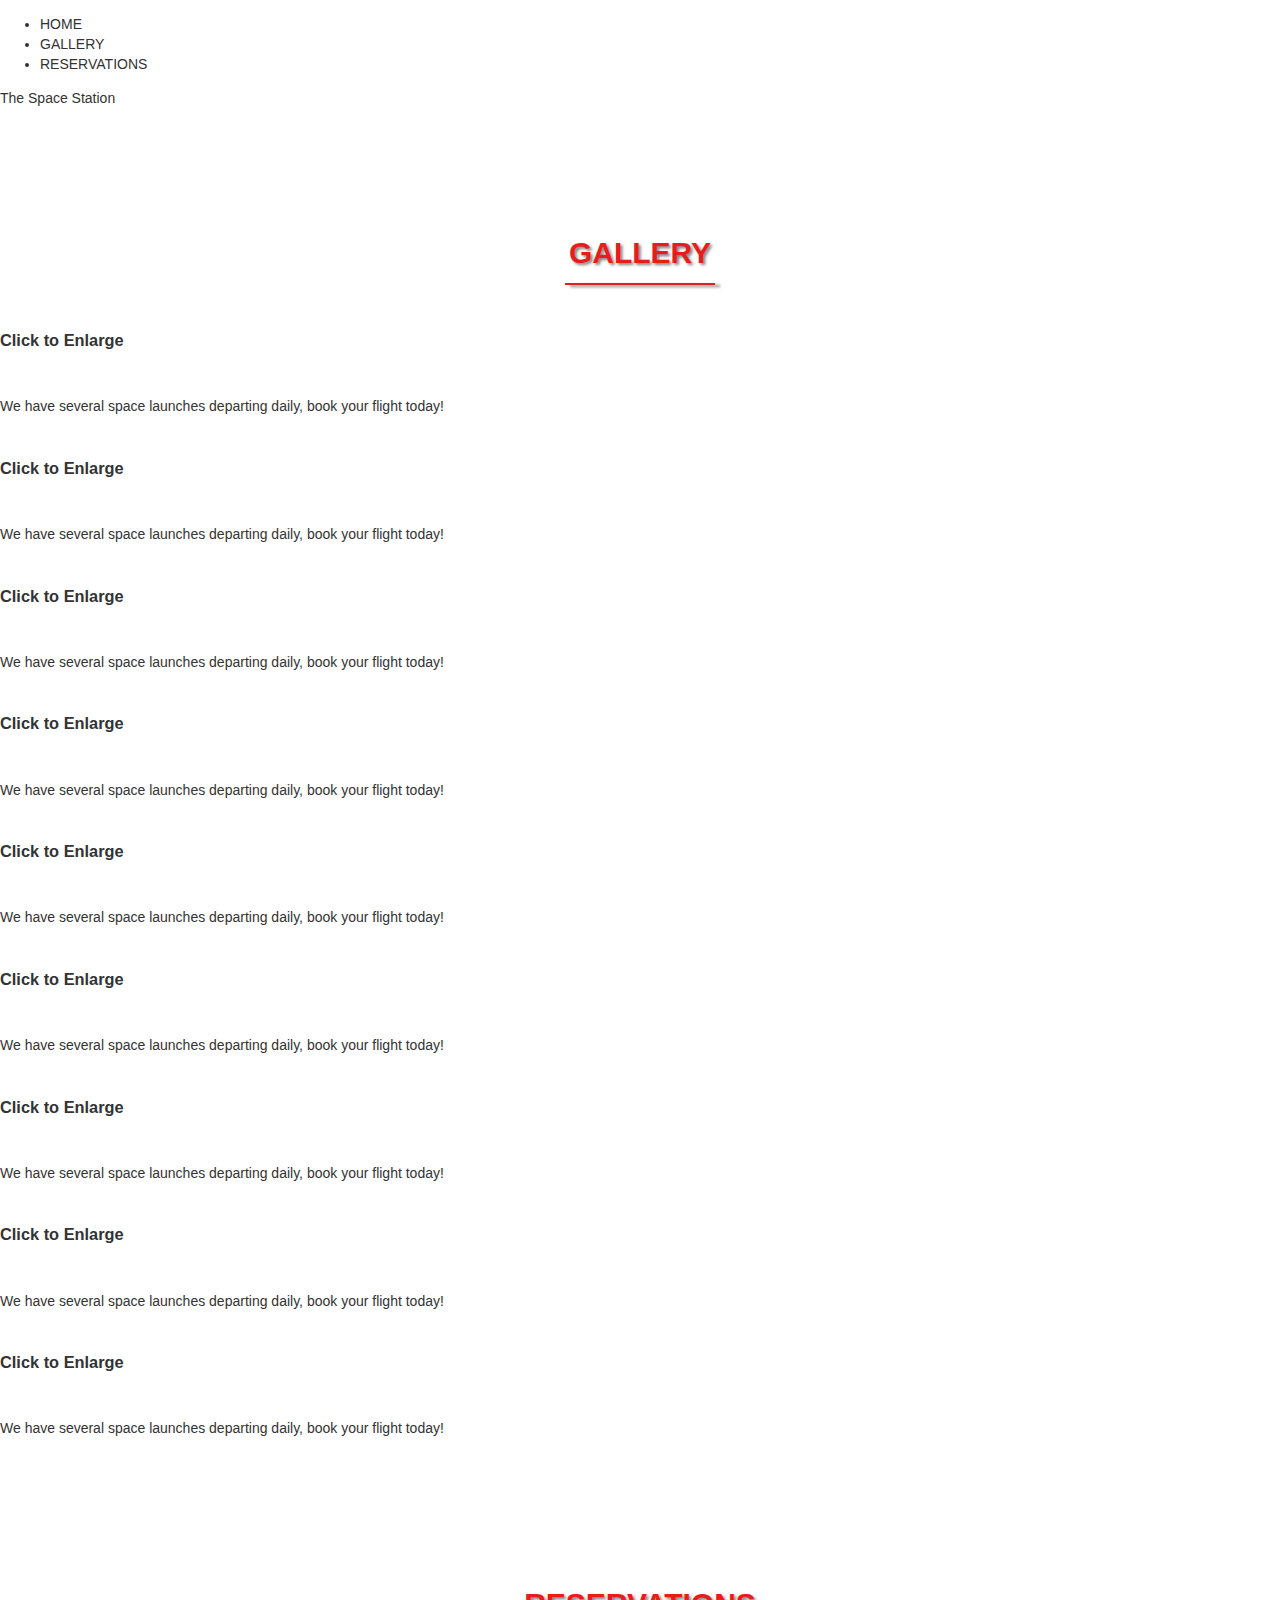
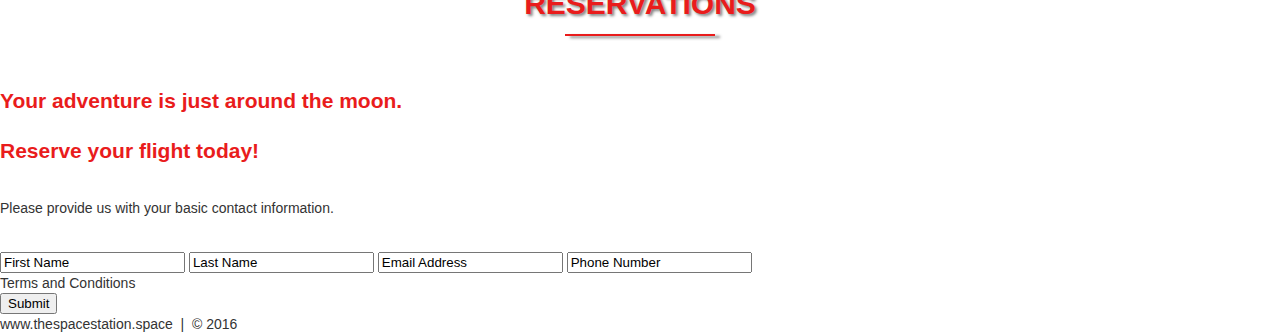
<file: index.html>
<!DOCTYPE html>
<html lang="en">
	<head>
		<meta charset="utf-8">
		<title>The Space Station | Resort</title>
		<link rel="stylesheet" href="./css/shared.css">
		<link rel="stylesheet" href="./css/animations.css">
	</head>
	<body>

		<!-- NAV -->
		<div>
			<div>
				<ul>
					<li>HOME</li></a>
					<li>GALLERY</li></a>
					<li>RESERVATIONS</li></a>
				</ul>
			</div>
		</div>
		<!--END NAV -->
		
		<!--HOME -->
		<div>
			<div>
				<div>
					<span>The Space Station</span>
				</div>
			</div>
		</div>
		<!--END HOME -->
		
		<!-- GALLERY -->
	   <section>
		   <div>
				<h1>Gallery</h1>
				<div>
				
					<!-- PHOTO-CONTAINER 1 -->
					<div>
						<div>
							<div>
								<h3>Click to Enlarge</h3>
								<p>We have several space launches departing daily, book your flight today!</p>
							</div>
						</div>
					</div>
					<!-- END PHOTO-CONTAINER 1 -->
					
					<!-- PHOTO-CONTAINER 2 -->
					<div>
						<div>
							<div>
								<h3>Click to Enlarge</h3>
								<p>We have several space launches departing daily, book your flight today!</p>
							</div>
						</div>
					</div>
					<!-- END PHOTO-CONTAINER 2 -->
					
					<!-- PHOTO-CONTAINER 3 -->
					<div>
						<div>
							<div>
								<h3>Click to Enlarge</h3>
								<p>We have several space launches departing daily, book your flight today!</p>
							</div>
						</div>
					</div>
					<!-- END PHOTO-CONTAINER 3 -->
					
					<!-- PHOTO-CONTAINER 4 -->
					<div>
						<div>
							<div>
								<h3>Click to Enlarge</h3>
								<p>We have several space launches departing daily, book your flight today!</p>
							</div>
						</div>
					</div>
					<!-- END PHOTO-CONTAINER 4 -->
					
					<!-- PHOTO-CONTAINER 5 -->
					<div>
						<div>
							<div>
								<h3>Click to Enlarge</h3>
								<p>We have several space launches departing daily, book your flight today!</p>
							</div>
						</div>
					</div>
					<!-- END PHOTO-CONTAINER 5 -->
					
					<!-- PHOTO-CONTAINER 6 -->
					<div>
						<div>
							<div>
								<h3>Click to Enlarge</h3>
								<p>We have several space launches departing daily, book your flight today!</p>
							</div>
						</div>
					</div>
					<!-- END PHOTO-CONTAINER 6 -->
					
					<!-- PHOTO-CONTAINER 7 -->
					<div>
						<div>
							<div>
								<h3>Click to Enlarge</h3>
								<p>We have several space launches departing daily, book your flight today!</p>
							</div>
						</div>
					</div>
					<!-- END PHOTO-CONTAINER 7 -->
					
					<!-- PHOTO-CONTAINER 8 -->
					<div>
						<div>
							<div>
								<h3>Click to Enlarge</h3>
								<p>We have several space launches departing daily, book your flight today!</p>
							</div>
						</div>
					</div>
					<!-- END PHOTO-CONTAINER 8 -->
					
					<!-- PHOTO-CONTAINER 9 -->
					<div>
						<div>
							<div>
								<h3>Click to Enlarge</h3>
								<p>We have several space launches departing daily, book your flight today!</p>
							</div>
						</div>
					</div>
					<!-- END PHOTO-CONTAINER 9 -->
					
				</div>
		   </div>
	   </section>
		<!-- END GALLERY -->
					
		<!-- RSVP -->
		<section>
			<div>
				<div>
					<h1>Reservations</h1>
					<div>
						<h2><span>Your adventure is just around the moon.</span>
							<br />Reserve your flight today!
						</h2>
						<p>
							Please provide us with your basic contact information.              
						</p>
						<div>
							<form action="" method="post">
								<input type="text" value="First Name">
								<input type="text" value="Last Name">
								<input type="text" value="Email Address">
								<input type="text" value="Phone Number">
								<div>
									<label>Terms and Conditions</label>
								</div>
								<div>
									<input type="submit" value="Submit">
								</div>
							</form>
						</div>
					</div>
				</div>
			</div>
		</section>
		<!--END RSVP -->

		<!-- FOOTER -->
		<div>
			www.thespacestation.space &nbsp;|&nbsp; &copy; 2016
		</div>
		<!-- END FOOTER -->
		
	</body>
</html>
</file>
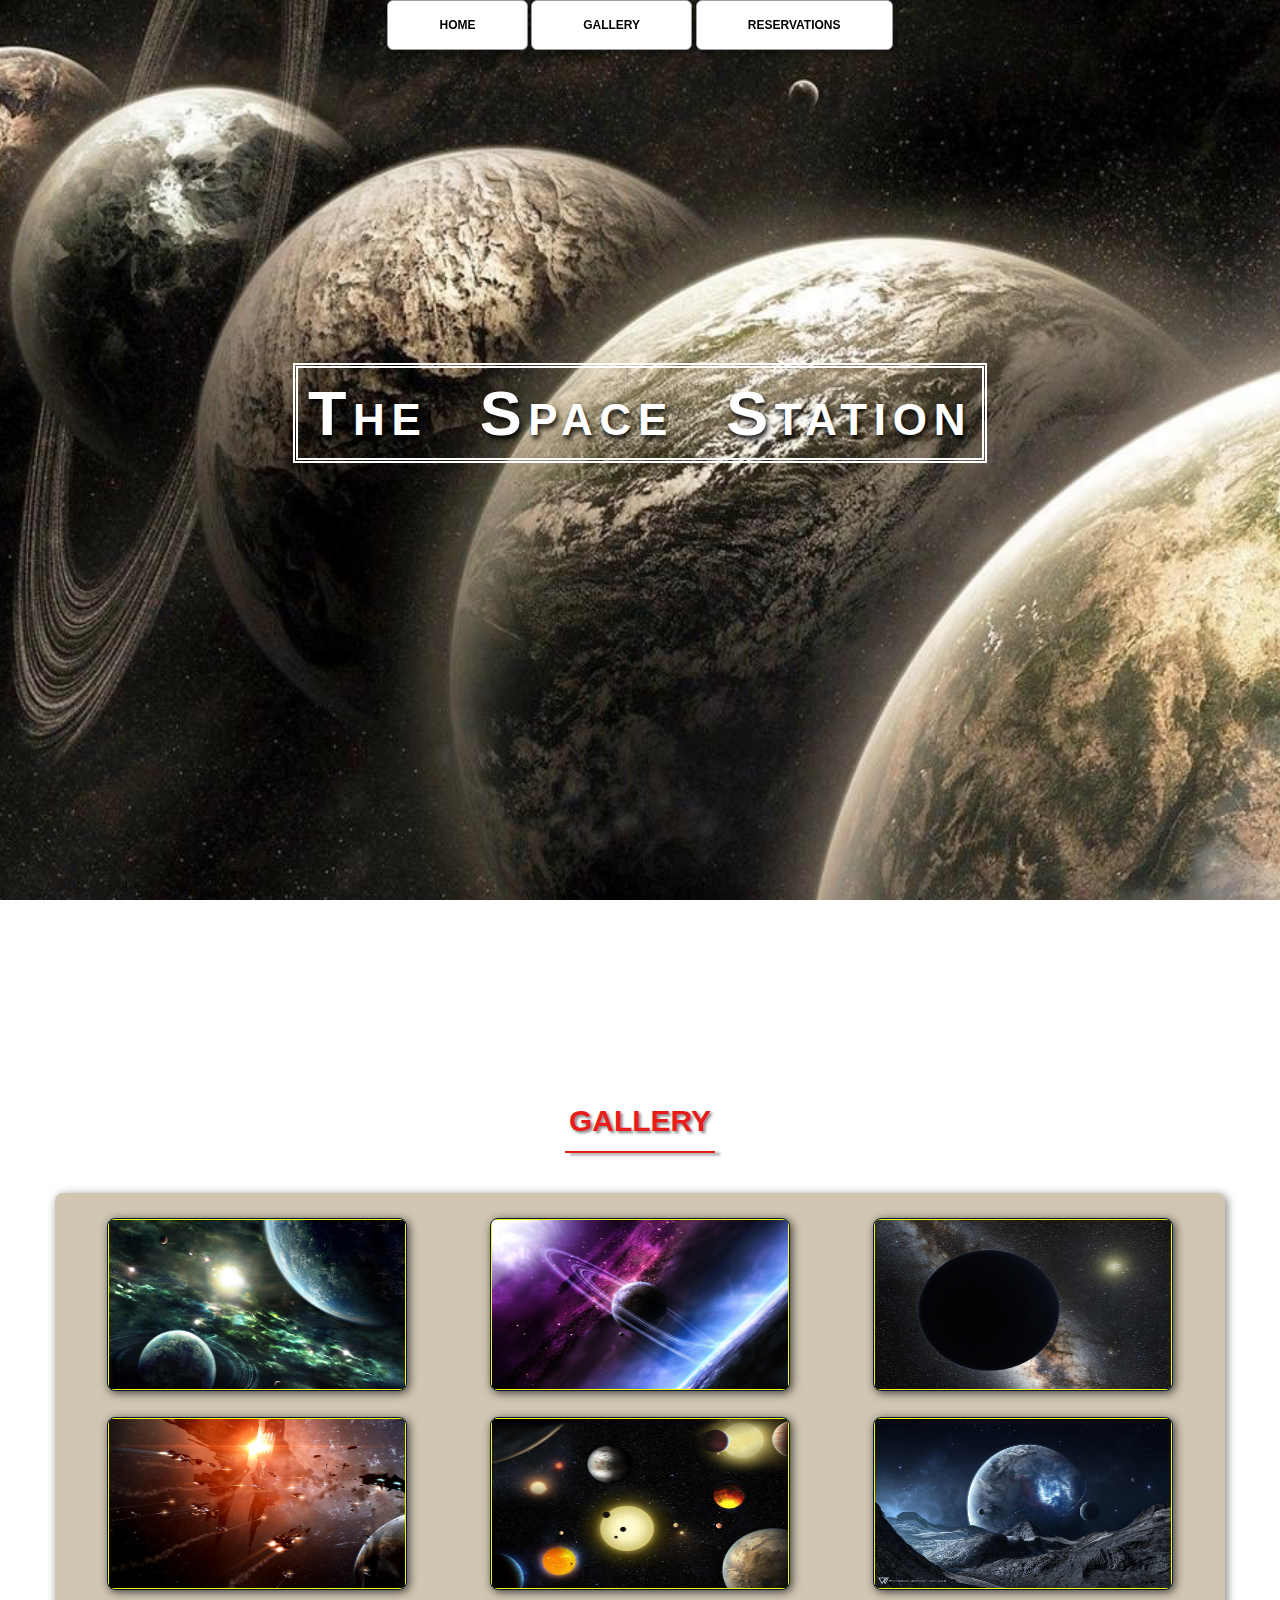
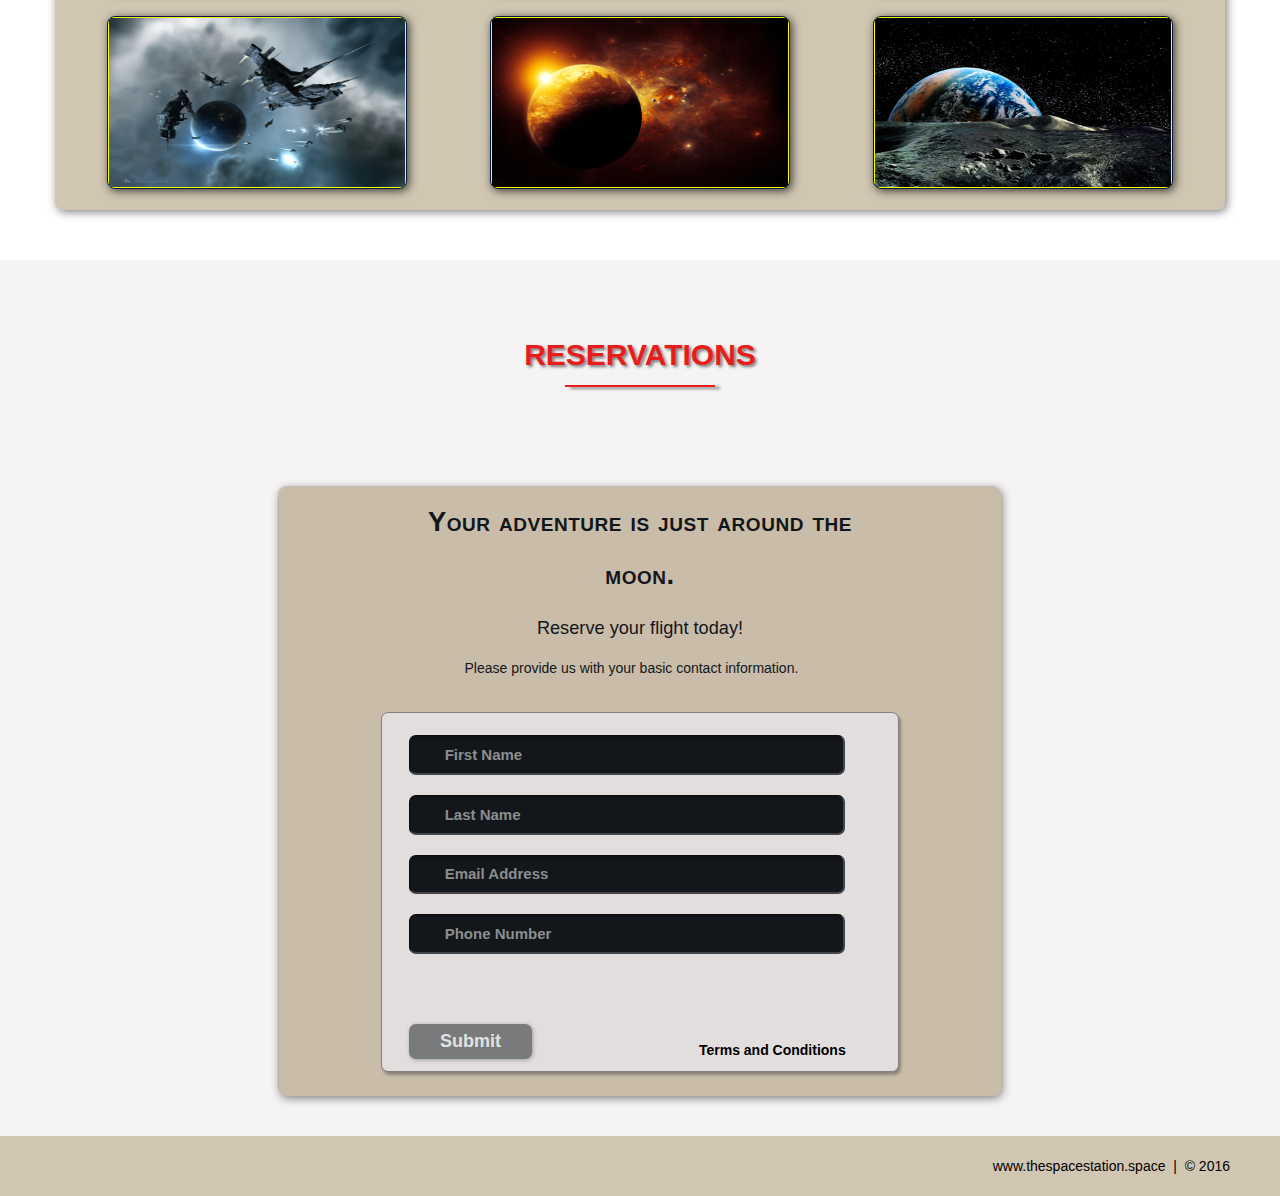
<file: Finished Tutorial Files/index.html>
<!DOCTYPE html>
<html lang="en">
	<head>
		<meta charset="utf-8">
		<title>The Space Station | Resort</title>
		<link rel="stylesheet" href="./css/shared.css">
		<link rel="stylesheet" href="./css/animations.css">
	</head>
	<body>

		<!-- NAV -->
		<div class="wrap">
			<div class="menu-container">
				<ul class="menu">
					<a href="#home"><li>HOME</li></a>
					<a href="#gallery"><li>GALLERY</li></a>
					<a href="#contact"><li>RESERVATIONS</li></a>
				</ul>
			</div>
		</div>
		<!--END NAV -->
		
		<!--HOME -->
		<div id="home">
			<div class="container">
				<div class="text-center">
					<span class="head-main">The Space Station</span>
				</div>
			</div>
		</div>
		<!--END HOME -->
		
		<!-- GALLERY -->
	   <section id="gallery">
		   <div class="container">
				<h1>Gallery</h1>
				<div class="flex-container">
				
					<!-- PHOTO-CONTAINER 1 -->
					<div class="photo-container">
						<div class="photo">
							<img src="./images/thumb/thumbnail_1.png" alt="">
							<div class="photo-overlay">
								<h3 class="white-head">Click to Enlarge</h3>
								<p>We have several space launches departing daily, book your flight today!</p>
							</div>
						</div>
					</div>
					<!-- END PHOTO-CONTAINER 1 -->
					
					<!-- PHOTO-CONTAINER 2 -->
					<div class="photo-container">
						<div class="photo">
							<img src="./images/thumb/thumbnail_2.png" alt="">
							<div class="photo-overlay">
								<h3 class="white-head">Click to Enlarge</h3>
								<p>We have several space launches departing daily, book your flight today!</p>
							</div>
						</div>
					</div>
					<!-- END PHOTO-CONTAINER 2 -->
					
					<!-- PHOTO-CONTAINER 3 -->
					<div class="photo-container">
						<div class="photo">
							<img src="./images/thumb/thumbnail_3.png" alt="">
							<div class="photo-overlay">
								<h3 class="white-head">Click to Enlarge</h3>
								<p>We have several space launches departing daily, book your flight today!</p>
							</div>
						</div>
					</div>
					<!-- END PHOTO-CONTAINER 3 -->
					
					<!-- PHOTO-CONTAINER 4 -->
					<div class="photo-container">
						<div class="photo">
							<img src="./images/thumb/thumbnail_4.png" alt="">
							<div class="photo-overlay">
								<h3 class="white-head">Click to Enlarge</h3>
								<p>We have several space launches departing daily, book your flight today!</p>
							</div>
						</div>
					</div>
					<!-- END PHOTO-CONTAINER 4 -->
					
					<!-- PHOTO-CONTAINER 5 -->
					<div class="photo-container">
						<div class="photo">
							<img src="./images/thumb/thumbnail_5.png" alt="">
							<div class="photo-overlay">
								<h3 class="white-head">Click to Enlarge</h3>
								<p>We have several space launches departing daily, book your flight today!</p>
							</div>
						</div>
					</div>
					<!-- END PHOTO-CONTAINER 5 -->
					
					<!-- PHOTO-CONTAINER 6 -->
					<div class="photo-container">
						<div class="photo">
							<img src="./images/thumb/thumbnail_6.png" alt="">
							<div class="photo-overlay">
								<h3 class="white-head">Click to Enlarge</h3>
								<p>We have several space launches departing daily, book your flight today!</p>
							</div>
						</div>
					</div>
					<!-- END PHOTO-CONTAINER 6 -->
					
					<!-- PHOTO-CONTAINER 7 -->
					<div class="photo-container">
						<div class="photo">
							<img src="./images/thumb/thumbnail_7.png" alt="">
							<div class="photo-overlay">
								<h3 class="white-head">Click to Enlarge</h3>
								<p>We have several space launches departing daily, book your flight today!</p>
							</div>
						</div>
					</div>
					<!-- END PHOTO-CONTAINER 7 -->
					
					<!-- PHOTO-CONTAINER 8 -->
					<div class="photo-container">
						<div class="photo">
							<img src="./images/thumb/thumbnail_8.png" alt="">
							<div class="photo-overlay">
								<h3 class="white-head">Click to Enlarge</h3>
								<p>We have several space launches departing daily, book your flight today!</p>
							</div>
						</div>
					</div>
					<!-- END PHOTO-CONTAINER 8 -->
					
					<!-- PHOTO-CONTAINER 9 -->
					<div class="photo-container">
						<div class="photo">
							<img src="./images/thumb/thumbnail_9.png" alt="">
							<div class="photo-overlay">
								<h3 class="white-head">Click to Enlarge</h3>
								<p>We have several space launches departing daily, book your flight today!</p>
							</div>
						</div>
					</div>
					<!-- END PHOTO-CONTAINER 9 -->
					
				</div>
		   </div>
	   </section>
		<!-- END GALLERY -->
					
		<!-- RSVP -->
		<section id="contact">
			<div class="container">
				<div class="heading-padding">
					<h1 class="heading-padding">Reservations</h1>
					<div class="reservation">
						<h2><span>Your adventure is just around the moon.</span>
							<br />Reserve your flight today!
						</h2>
						<p class="rsvp-text">
							Please provide us with your basic contact information.              
						</p>
						<div class="form-rsvp">
							<form action="" method="post">
								<input class="rsvp" type="text" value="First Name">
								<input class="rsvp" type="text" value="Last Name">
								<input class="rsvp" type="text" value="Email Address">
								<input class="rsvp" type="text" value="Phone Number">
								<div class="form-spacer">
									<label class="terms">Terms and Conditions</label>
								</div>
								<div class="submit">
									<input type="submit" value="Submit">
								</div>
							</form>
						</div>
					</div>
				</div>
			</div>
		</section>
		<!--END RSVP -->

		<!-- FOOTER -->
		<div id="footer">
			www.thespacestation.space &nbsp;|&nbsp; &copy; 2016
		</div>
		<!-- END FOOTER -->
		
	</body>
</html>
</file>
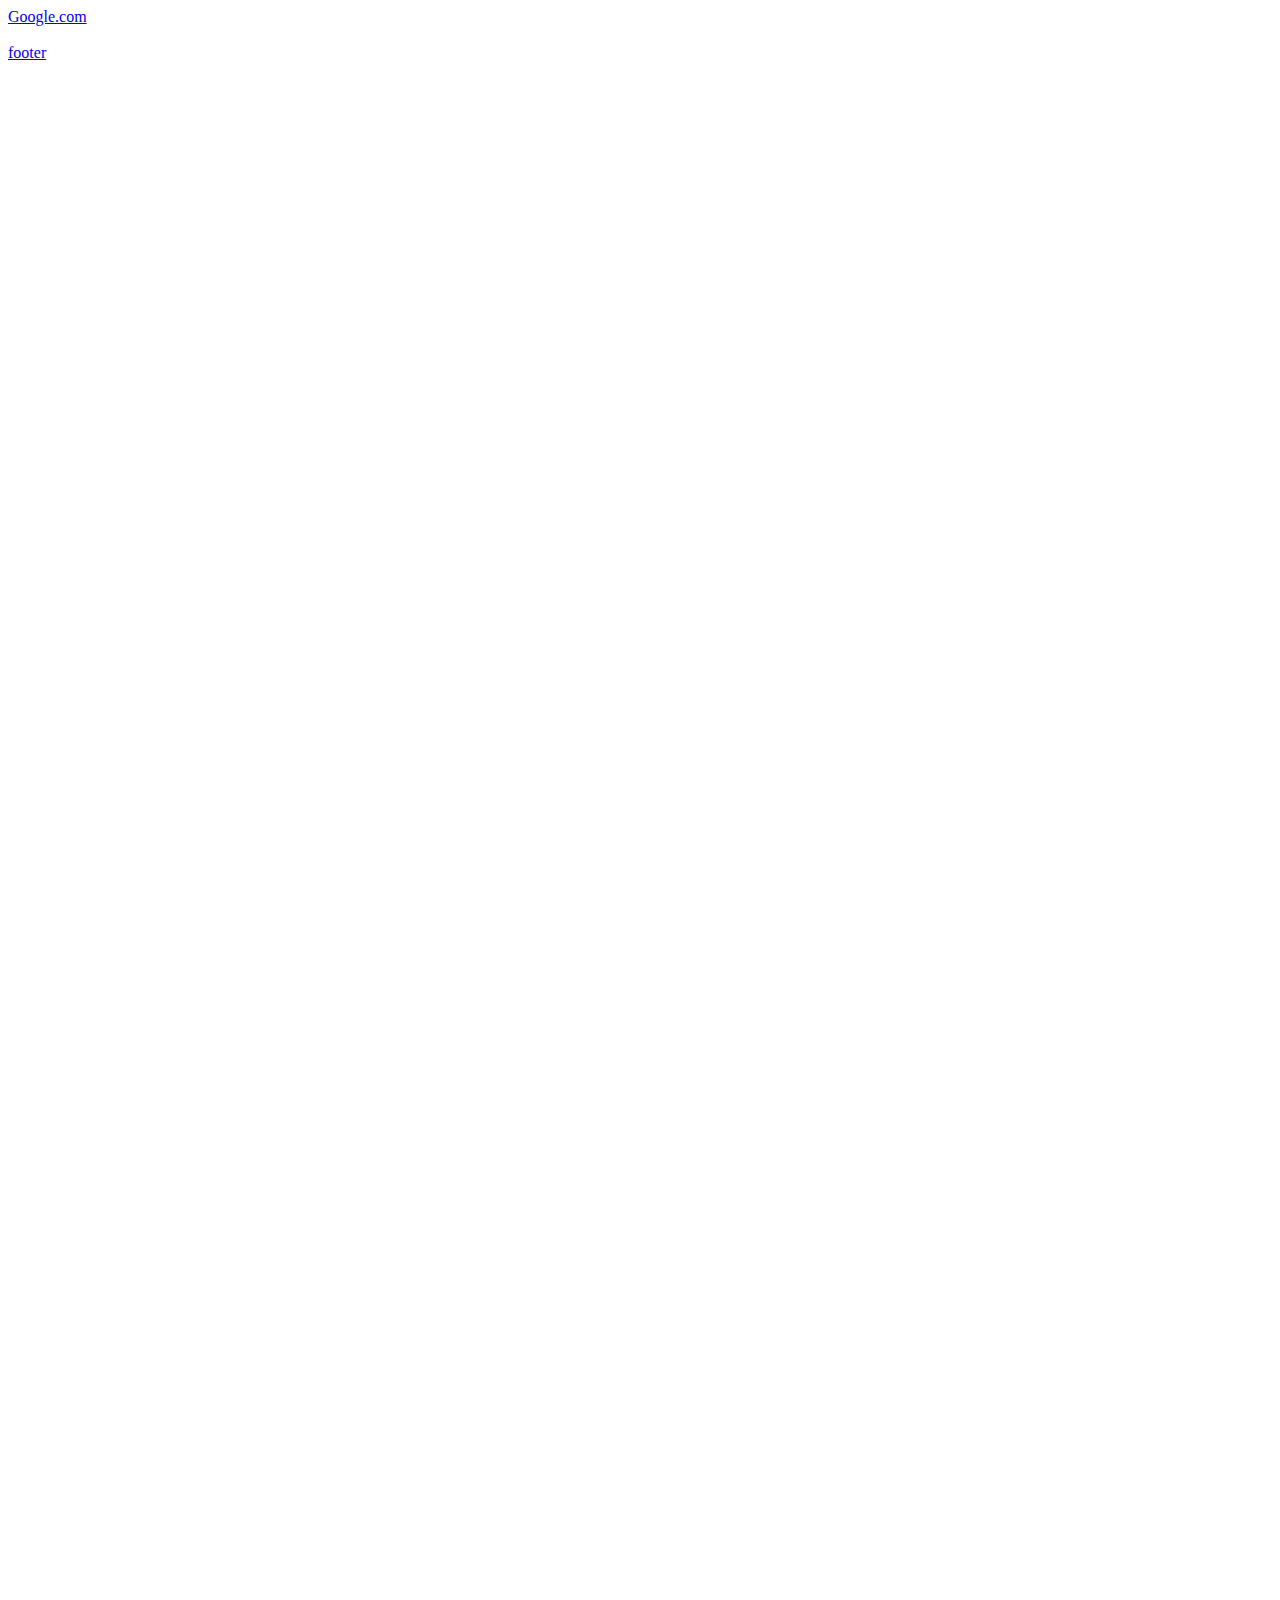
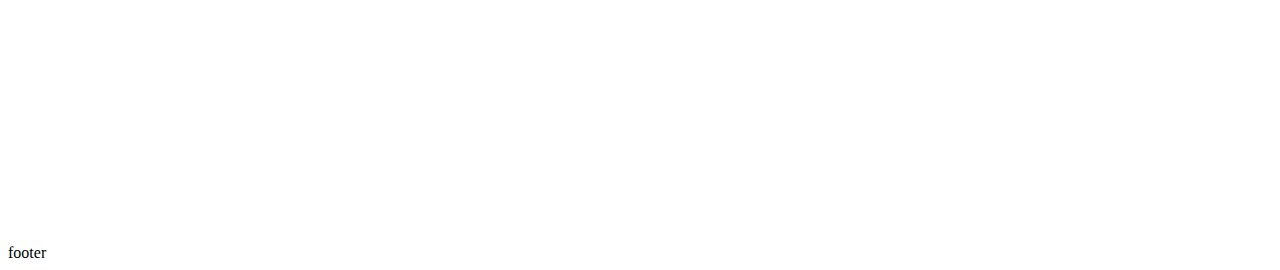
<file: anchor_demo.html>
<!DOCTYPE html>
<html lang="en">
	<head>
		<meta charset="utf-8">
		<title>Anchor Example</title> 
	</head>
	<body>

		<div id="nav">
			<a href="https://www.google.com" target="_new">Google.com</a>
		</div>
		
		<br />
		
		<a href="#footer">footer</a>
		
		
		<br />
		<br />
		<br />
		<br />
		<br />
		<br />
		<br />
		<br />
		<br />
		<br />
		<br />
		<br />
		<br />
		<br />
		<br />
		<br />
		<br />
		<br />
		<br />
		<br />
		<br />
		<br />
		<br />
		<br />
		<br />
		<br />
		<br />
		<br />
		<br />
		<br />
		<br />
		<br />
		<br />
		<br />
		<br />
		<br />
		<br />
		<br />
		<br />
		<br />
		<br />
		<br />
		<br />
		<br />
		<br />
		<br />
		<br />
		<br />
		<br />
		<br />
		<br />
		<br />
		<br />
		<br />
		<br />
		<br />
		<br />
		<br />
		<br />
		<br />
		<br />
		<br />
		<br />
		<br />
		<br />
		<br />
		<br />
		<br />
		<br />
		<br />
		<br />
		<br />
		<br />
		<br />
		<br />
		<br />
		<br />
		<br />
		<br />
		<br />
		<br />
		<br />
		<br />
		<br />
		<br />
		<br />
		<br />
		<br />
		<br />
		<br />
		<br />
		<br />
		<br />
		<br />
		<br />
		<br />
		<br />
		<br />
		<br />
		<br />
		
		<div id="footer">
			footer
		</div>
		
		
	</body>
</html>
</file>
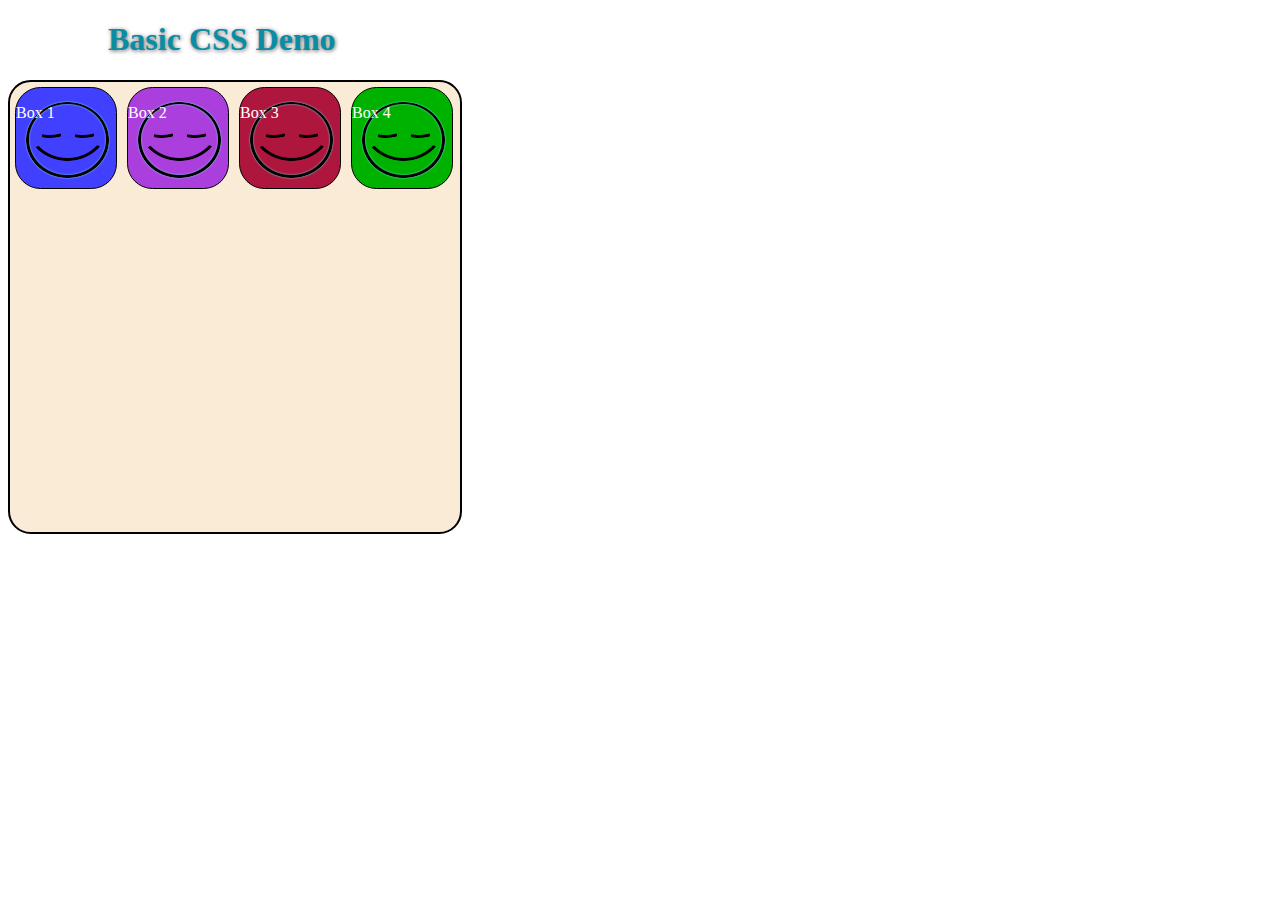
<file: basic_css_demo_1.html>
<!DOCTYPE html>
<html lang="en">
	<head>
		<meta charset="utf-8">
		<title>Basic HTML Template</title>
		<link rel="stylesheet" href="./css/basic_style2.css">
	</head>
	<body>
	
		<div>
			<h1>Basic CSS Demo</h1>
		</div>
		
		<div class="container">
			<div class="squares">
				<p>Box 1</p>
			</div>
			
			<div class="squares">
				<p>Box 2</p>
			</div>
				
			<div class="squares">
				<p>Box 3</p>
			</div>
			
			<div class="squares">
				<p>Box 4</p>
			</div>
		</div>​
	
	</body>
</html>
</file>
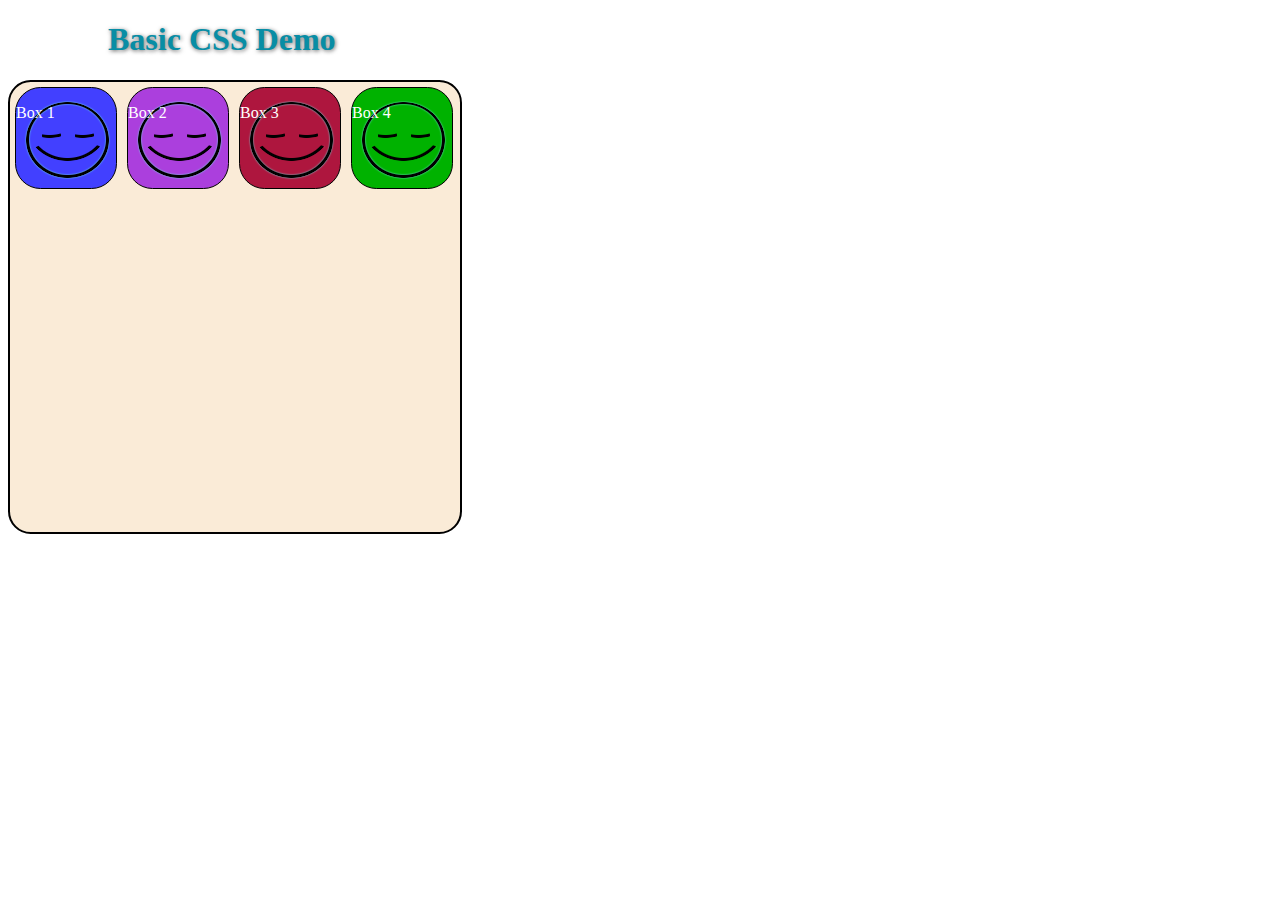
<file: basic_css_demo_2.html>
<!DOCTYPE html>
<html lang="en">
	<head>
		<meta charset="utf-8">
		<title>Basic CSS Demo</title>
		<link rel="stylesheet" href="./css/basic_style2.css"> 
	</head>
	<body>
	
		<div>
			<h1>Basic CSS Demo</h1>
		</div>
		
		<div class="container">
			<div class="squares">
				<p>Box 1</p>
			</div>
			
			<div class="squares">
				<p>Box 2</p>
			</div>
				
			<div class="squares">
				<p>Box 3</p>
			</div>
			
			<div class="squares">
				<p>Box 4</p>
			</div>
		</div>​
	
	</body>
</html>
</file>
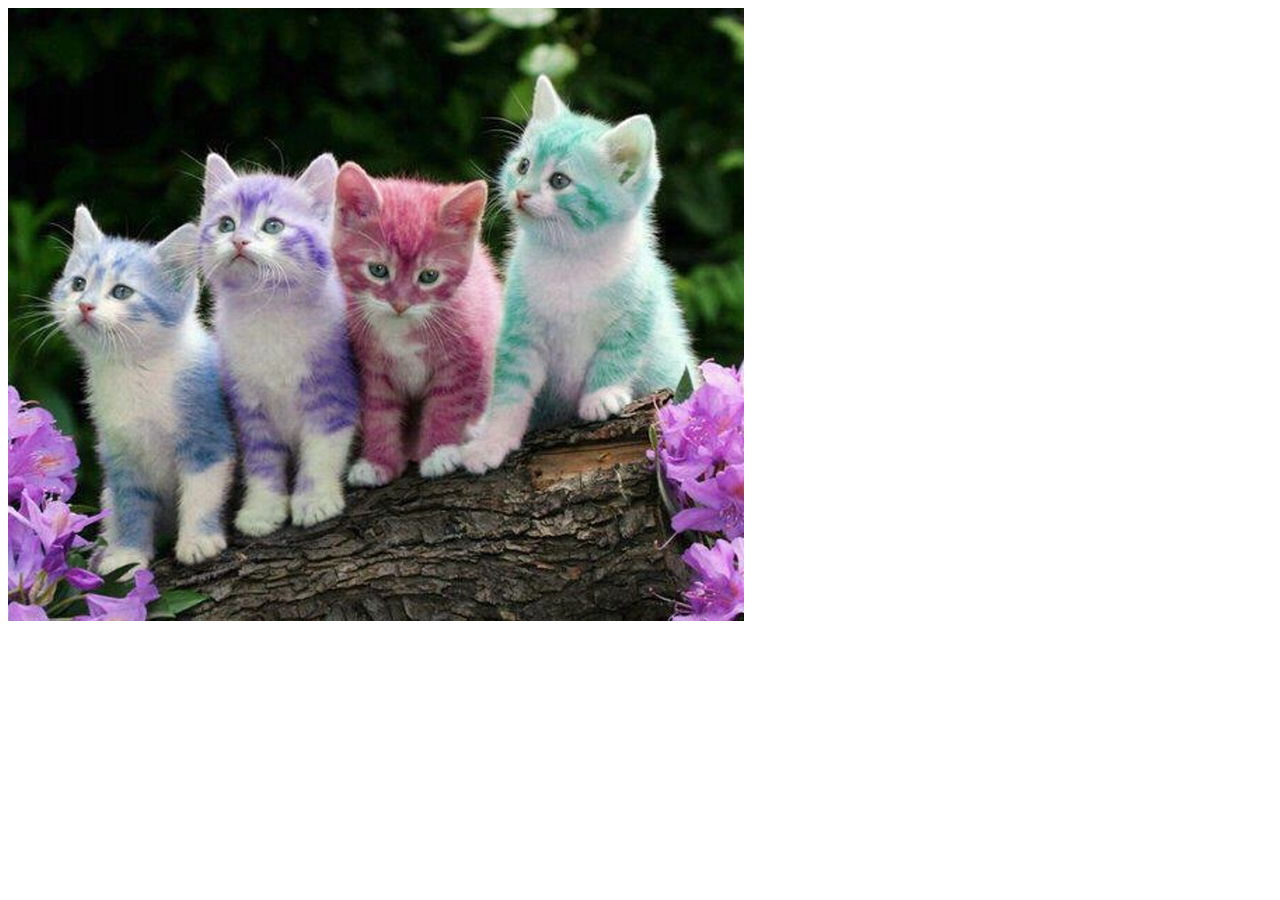
<file: img_demo.html>
<!DOCTYPE html>
<html lang="en">
	<head>
		<meta charset="utf-8">
		<title>IMG Example</title> 
	</head>
	<body>

		<div>
			<img src="./images/kittens.jpg" alt="picture of kittens"></a>
		</div>
		
	</body>
</html>
</file>
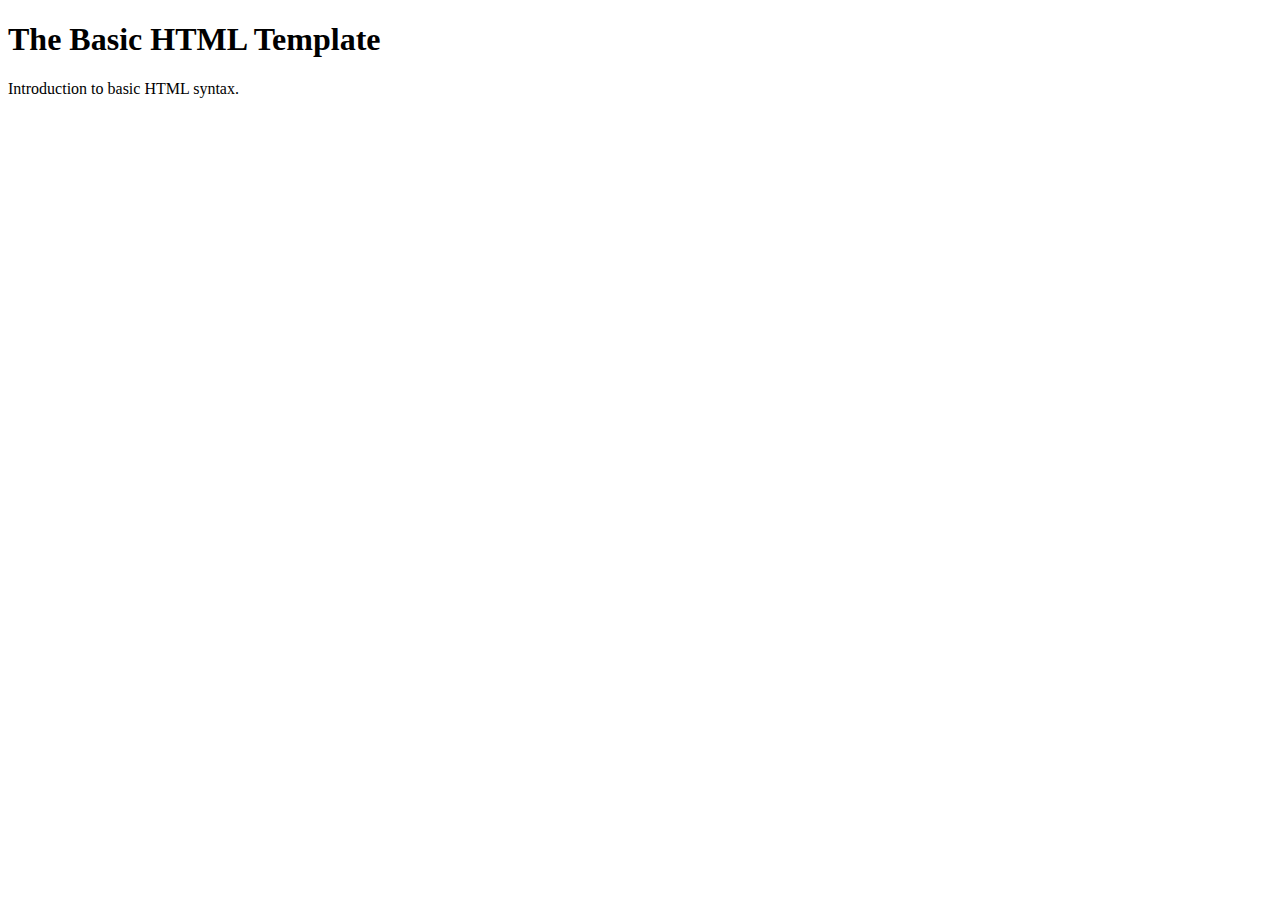
<file: my index.html>
<!DOCTYPE html>
<html lang="en">
	<head>
			<title> Basic HTML</title>
			<meta charset="utf-8">
		</head>
		<body>

			<header>
				<h1>The Basic HTML Template</h1>
				<p>Introduction to basic HTML syntax.</p>
			</header>
			
		</body>
	</html>
</file>
<file: css/shared.css>
﻿/*================================================
    Authour: Daniel Christie
    checkoutmy.space
==================================================
    GENERIC STYLES
==================================================*/
html {
	font-family: sans-serif;
	font-size: 62.5%;
	-webkit-tap-highlight-color: rgba(0, 0, 0, 0);
	-webkit-text-size-adjust: 100%;
	-ms-text-size-adjust: 100%;
}

body {
    font-size: 14px;
	margin: 0;
	font-family: "Helvetica Neue", Helvetica, Arial, sans-serif;
	line-height: 1.42857143;
	color: #333;
	background-color: #fff;
}

footer,
nav {
  display: block;
}

h1, h2, h3, h4, h5, h6 {
    font-family: 'Open Sans', sans-serif;
}

h1 {
    line-height: 50px;
    font-weight: 900;
    font-size: 30px;
    text-transform: uppercase;
    text-align: center;
    color: #E91C1C;
	text-shadow: 2px 2px 3px rgba(0,0,0,0.5);
}

h1::after {  /* This is the underline */
	display: block;
	content: "";
	height: 2px;
	width: 150px;
	background: #E91C1C;
	margin: 5px auto 40px;
	box-shadow: 5px 2px 3px rgba(0,0,0,0.5);
}

h2 {
    line-height: 50px;
    color: #E91C1C;
}

h3 {
    line-height: 30px;
    padding-bottom: 20px;
}

h4 {
	padding-top: 25px;
	line-height: 40px;
	padding-bottom: 0px;
	font-size: 22px;
	font-weight: 900;
}

p {
    font-weight: 300;
    line-height: 30px;
    padding-bottom: 15px;
}

.text-center {
    text-align: center;
}

.heading-padding {
    padding-bottom: 40px;
}

section {
    padding-top: 50px;
    margin-top: 50px;
}

.navbar {
	height: 105px;
	max-height: 340px;
	display: block;
}

.container {
  padding-right: 15px;
  padding-left: 15px;
  margin-right: auto;
  margin-left: auto;
}

.container-fluid {
  padding-right: 15px;
  padding-left: 15px;
  margin-right: auto;
  margin-left: auto;
}
.row {
  margin-right: -15px;
  margin-left: -15px;
}

.clearfix:after,
.container:after,
.navbar:after {
	clear: both;
	display: table;
	content: " ";
}

.wrap {
	height: 100%;
	width: 100%;
	position: absolute;
	/* This ensures that the images cannot 
	   render outside of their container 
	   without forcing any scrollbars*/
	overflow: hidden;
	top: 0;
	left: 0;
	text-align: center;
}

.menu-container {
	max-height: 340px;
	margin: 0% auto;
	content: " ";
	/* top: 0;
	left: 0; */
	/* position: absolute; */ /* to the top edge of the screen */
	width: 100%;
	position: fixed;
	z-index: 100;
	/*background-color: rgba(255, 255, 255, 0.5);*/
}

/*=======================================
  HOME SECTION STYLES
  =======================================*/
#home {
	background: url(../images/planets.jpg) no-repeat 50% 50%;
	background-attachment: fixed;
	-webkit-background-size: cover;
	-moz-background-size: cover;
	-o-background-size: cover;
	background-size: cover;
	width: 100%;
	display: block;
	height: auto;
	padding-top: 350px; /* This is spacer before the Main title Logo */
	padding-bottom: 500px; /* This is spacer after the Main title Logo */
	color: #fff;
}

.head-main {
	text-shadow: 2px 4px 5px rgba(0, 0, 0, 0.9);
	font-variant: small-caps;
	color: #fff;
	letter-spacing: 5pt;
	word-spacing: 21pt;
	font-size: 4.5em;
	text-align: left;
	font-family: impact, sans-serif;
	line-height: 2;
    font-weight: 900;
    border: 5px double #fff;
    padding: 10px;
}

.head-sub-main {
    font-size: 23px ;
    font-weight: 500;
    padding: 50px 20px 10px 20px;
	text-transform: uppercase;  
}

.head-last {
    font-size: 18px ;
    font-weight: 900;
    padding: 5px 20px 20px 20px;
    border: 1px dotted #fff;
    padding: 5px;
}

/*=======================================
  Contact STYLES
  =======================================*/
.flex-container {
    display: -webkit-flex;
    display: flex;
	flex-wrap: wrap;
	padding: 10px;
	border-radius: 8px;
	margin: 0px auto;
	background-color: rgba(100,65,0,.3);
	box-shadow: 2px 2px 10px 0 rgba(0,0,0,0.5);
}

#contact {
     background-color: #f5f3f3;
}

.reservation {
	width: 60%;
	padding: 10px;
	border-radius: 8px;
	margin: 0px auto;
	background-color: rgba(100,65,0,.3);
	box-shadow: -1px -1px 1px 0 rgba(0,0,0,0.1), 1px 2px 10px 0 rgba(0,0,0,0.5);
}

.reservation h2 {
	width: 70%;
	text-align: center;
	margin: 0 auto;
	color: #13161B;
	font-weight: 500;
	font-size: 1.3em;
	letter-spacing: 0pt;
	word-spacing: 0pt;
}

.reservation h2 span {
	width: 70%;
	text-align: center;
	margin: 0 auto;
	color: #13161B;
	font-weight: 900;
	font-size: 1.5em;
	font-variant: small-caps;
	letter-spacing: .4pt;
	word-spacing: .3pt;
}

.reservation p {
	color: #13161B;
	width: 50%;
	margin: 0 auto;
}

.reservation form {
	font-size: 15px;
    outline: none;
    font-weight: 600;
    color: #8D8E8F;
    padding: 12px 12px;
    width: 70%;
    border: 1px solid #808080;
    margin: 2% auto;
    border-radius: 7px;
    background: rgb(227,222,222);
    box-shadow: 2px 3px 3px 0px rgba(0, 0, 0, 0.3);
    font-family: 'Raleway', sans-serif;
}

.reservation input[type="text"] {
	font-size: 15px;
	outline: none;
	font-weight: 600;
	color: #8D8E8F;
	padding: 2% 1% 2% 7%;
	width: 80%;
	border-top: 1px solid #090B0D;
	border-right: 2px solid #424549;
	border-bottom: 2px solid #424549;
	border-left: 1px solid #090B0D;
	margin: 10px 1em;
	border-radius: 7px;
	background: #13161B;
	box-shadow: inset 0px 3px 0px 0px rgba(5, 5, 5, 0.15);
	font-family: 'Raleway', sans-serif;
}

.reservation input[type="text"]:hover {
	box-shadow: 0 0 18px rgba(100,65,0,.8);
}

.form-spacer {
	padding: 30px 39px;
}

.terms {
	margin: 30px 1px 0 0 ;
}

.terms {
	margin-top: 13%;
	padding-left: 52px;
	font-size: 14px;
	line-height: 5px;
	color: #000;
	cursor: pointer;
	font-family: 'Raleway', sans-serif;
	font-weight: 600;
}

.terms:hover {
	color: orange;
	text-decoration: underline;
}

.terms {
	position: relative;
	display: inline;
	float: right;
}

.submit input[type="submit"] {
	color: rgb(225,225,225);
	cursor: pointer;
	border: none;
	font-weight: 900;
	outline: none;
	text-align: center;
	font-family: 'Raleway', sans-serif;
	margin: 0px 3%;
	padding: 7px 0px;
	width: 25%;
	font-size: 18px;
	transition: border-color 0.3s color 0.3s background-color 0.3s;
	border-radius: 7px;
	background-color: #797a7b;
	box-shadow: 1px 1px 4px 0 rgba(0,0,0,0.3);
}

.submit input[type="submit"]:hover {
	color: #000;
	background-color: #8D8E8F;
	box-shadow: inset 1px 2px 15px 0 rgba(0,0,0,0.5);
}

/*=======================================
  FOOTER STYLES
  =======================================*/
#footer {
    background-color: rgba(100,65,0,.3);
    color: #000;
	text-shadow: 2px 2px 8px 0 (0,0,0,0.4);
    padding: 20px 50px 20px 50px;
    text-align: right;
}

/*=======================================
  @MEDIA QUERIES
  =======================================*/
@media all and (max-width:640px) and (min-width:381px) {
    .head-main { 
        font-size: 28px ;
    }
}
@media all and (max-width:381px) and (min-width:200px) {
    .head-main { 
        font-size: 24px ;
    }
}

@media (min-width: 768px) {
  .container {
    width: 750px;
  }
}
@media (min-width: 992px) {
  .container {
    width: 970px;
  }
}
@media (min-width: 1200px) {
  .container {
    width: 1170px;
  }
}
</file>
<file: css/animations.css>
/*=======================================
  MENU SECTION ANIMATION
  =======================================*/

.menu {
	color: #f00;
	font: bold 12px/18px sans-serif;
	text-align: center;
	display: inline;
	margin: 0% auto;
	padding: 0;
	list-style: none;
	text-decoration: none;
}

.menu li {
	color: #000;
	background-color: rgba(255, 255, 255, 1);
	display: inline-block;
	margin: 0% auto;
	position: relative;
	padding: 15px 4%;
	border: 1px solid #9D9FA2;
	box-shadow: 2px 2px 10px 0 rgba(0,0,0,0.5);
	border-radius: 6px;
	/*background-color: #052136;*/
	cursor: pointer;
	transition-property: background;
	transition-duration: .4s;
	transition-delay: 0s;
	transition-timing-function: ease-in-out;
}

.menu li:hover {
	color: #f00;
	background-color: rgba(100,65,0,.3);
}

/*=======================================
  GALLERY SECTION ANIMATION
  =======================================*/
.photo {
	position: relative;
	line-height: 0;
	margin-bottom: 2em;
	overflow: hidden;
	border-radius: 8px;
	padding:1px;
	border:1px solid #021a40;
	background-color: #ff0;
	box-shadow: 2px 2px 10px 0 rgba(0,0,0,0.7);
}

.photo-container {
	text-align: center;
	margin: 15px auto;
	width: 300px;
    height: 169px;
}

.photo-container img {
 	max-width: 100%;
	width: 300px;
	height: 169px;
}

.photo-overlay {
	color: #fff;
	position: absolute;
	top: 0;
	right: 0;
	bottom: 0; 
	left: 0;
	padding-left: 20px;
	padding-right: 20px;
	justify-content: center; /* For centering text inside .photo-overlay */
	align-items: center;
	background: rgba(0,0,0, .5);
}

.white-head {
	color: #C9BDAA;
	margin-top: 5%;
}

/* ================================= 
  Photo Overlay Transitions
==================================== */

.photo-overlay {
	opacity: 0;
	transition: opacity .5s;
	border-radius: 10px;
	cursor: pointer;
}
.photo-overlay:hover {
	opacity: 1;
}

.photo img {
	transition: transform .5s;
	transform-origin: 50% 50%;
}

.photo:hover img {
	transform: scale(1.1);
}
</file>
<file: Finished Tutorial Files/css/shared.css>
﻿/*================================================
    Authour: Daniel Christie
    checkoutmy.space
==================================================
    GENERIC STYLES
==================================================*/
html {
	font-family: sans-serif;
	font-size: 62.5%;
	-webkit-tap-highlight-color: rgba(0, 0, 0, 0);
	-webkit-text-size-adjust: 100%;
	-ms-text-size-adjust: 100%;
}

body {
    font-size: 14px;
	margin: 0;
	font-family: "Helvetica Neue", Helvetica, Arial, sans-serif;
	line-height: 1.42857143;
	color: #333;
	background-color: #fff;
}

footer,
nav {
  display: block;
}

h1, h2, h3, h4, h5, h6 {
    font-family: 'Open Sans', sans-serif;
}

h1 {
    line-height: 50px;
    font-weight: 900;
    font-size: 30px;
    text-transform: uppercase;
    text-align: center;
    color: #E91C1C;
	text-shadow: 2px 2px 3px rgba(0,0,0,0.5);
}

h1::after {  /* This is the underline */
	display: block;
	content: "";
	height: 2px;
	width: 150px;
	background: #E91C1C;
	margin: 5px auto 40px;
	box-shadow: 5px 2px 3px rgba(0,0,0,0.5);
}

h2 {
    line-height: 50px;
    color: #E91C1C;
}

h3 {
    line-height: 30px;
    padding-bottom: 20px;
}

h4 {
	padding-top: 25px;
	line-height: 40px;
	padding-bottom: 0px;
	font-size: 22px;
	font-weight: 900;
}

p {
    font-weight: 300;
    line-height: 30px;
    padding-bottom: 15px;
}

.text-center {
    text-align: center;
}

.heading-padding {
    padding-bottom: 40px;
}

section {
    padding-top: 50px;
    margin-top: 50px;
}

.navbar {
	height: 105px;
	max-height: 340px;
	display: block;
}

.container {
  padding-right: 15px;
  padding-left: 15px;
  margin-right: auto;
  margin-left: auto;
}

.container-fluid {
  padding-right: 15px;
  padding-left: 15px;
  margin-right: auto;
  margin-left: auto;
}
.row {
  margin-right: -15px;
  margin-left: -15px;
}

.clearfix:after,
.container:after,
.navbar:after {
	clear: both;
	display: table;
	content: " ";
}

.wrap {
	height: 100%;
	width: 100%;
	position: absolute;
	/* This ensures that the images cannot 
	   render outside of their container 
	   without forcing any scrollbars*/
	overflow: hidden;
	top: 0;
	left: 0;
	text-align: center;
}

.menu-container {
	max-height: 340px;
	margin: 0% auto;
	content: " ";
	/* top: 0;
	left: 0; */
	/* position: absolute; */ /* to the top edge of the screen */
	width: 100%;
	position: fixed;
	z-index: 100;
	/*background-color: rgba(255, 255, 255, 0.5);*/
}

/*=======================================
  HOME SECTION STYLES
  =======================================*/
#home {
	background: url(../images/planets.jpg) no-repeat 50% 50%;
	background-attachment: fixed;
	-webkit-background-size: cover;
	-moz-background-size: cover;
	-o-background-size: cover;
	background-size: cover;
	width: 100%;
	display: block;
	height: auto;
	padding-top: 350px; /* This is spacer before the Main title Logo */
	padding-bottom: 500px; /* This is spacer after the Main title Logo */
	color: #fff;
}

.head-main {
	text-shadow: 2px 4px 5px rgba(0, 0, 0, 0.9);
	font-variant: small-caps;
	color: #fff;
	letter-spacing: 5pt;
	word-spacing: 21pt;
	font-size: 4.5em;
	text-align: left;
	font-family: impact, sans-serif;
	line-height: 2;
    font-weight: 900;
    border: 5px double #fff;
    padding: 10px;
}

.head-sub-main {
    font-size: 23px ;
    font-weight: 500;
    padding: 50px 20px 10px 20px;
	text-transform: uppercase;  
}

.head-last {
    font-size: 18px ;
    font-weight: 900;
    padding: 5px 20px 20px 20px;
    border: 1px dotted #fff;
    padding: 5px;
}

/*=======================================
  Contact STYLES
  =======================================*/
.flex-container {
    display: -webkit-flex;
    display: flex;
	flex-wrap: wrap;
	padding: 10px;
	border-radius: 8px;
	margin: 0px auto;
	background-color: rgba(100,65,0,.3);
	box-shadow: 2px 2px 10px 0 rgba(0,0,0,0.5);
}

#contact {
     background-color: #f5f3f3;
}

.reservation {
	width: 60%;
	padding: 10px;
	border-radius: 8px;
	margin: 0px auto;
	background-color: rgba(100,65,0,.3);
	box-shadow: -1px -1px 1px 0 rgba(0,0,0,0.1), 1px 2px 10px 0 rgba(0,0,0,0.5);
}

.reservation h2 {
	width: 70%;
	text-align: center;
	margin: 0 auto;
	color: #13161B;
	font-weight: 500;
	font-size: 1.3em;
	letter-spacing: 0pt;
	word-spacing: 0pt;
}

.reservation h2 span {
	width: 70%;
	text-align: center;
	margin: 0 auto;
	color: #13161B;
	font-weight: 900;
	font-size: 1.5em;
	font-variant: small-caps;
	letter-spacing: .4pt;
	word-spacing: .3pt;
}

.reservation p {
	color: #13161B;
	width: 50%;
	margin: 0 auto;
}

.reservation form {
	font-size: 15px;
    outline: none;
    font-weight: 600;
    color: #8D8E8F;
    padding: 12px 12px;
    width: 70%;
    border: 1px solid #808080;
    margin: 2% auto;
    border-radius: 7px;
    background: rgb(227,222,222);
    box-shadow: 2px 3px 3px 0px rgba(0, 0, 0, 0.3);
    font-family: 'Raleway', sans-serif;
}

.reservation input[type="text"] {
	font-size: 15px;
	outline: none;
	font-weight: 600;
	color: #8D8E8F;
	padding: 2% 1% 2% 7%;
	width: 80%;
	border-top: 1px solid #090B0D;
	border-right: 2px solid #424549;
	border-bottom: 2px solid #424549;
	border-left: 1px solid #090B0D;
	margin: 10px 1em;
	border-radius: 7px;
	background: #13161B;
	box-shadow: inset 0px 3px 0px 0px rgba(5, 5, 5, 0.15);
	font-family: 'Raleway', sans-serif;
}

.reservation input[type="text"]:hover {
	box-shadow: 0 0 18px rgba(100,65,0,.8);
}

.form-spacer {
	padding: 30px 39px;
}

.terms {
	margin: 30px 1px 0 0 ;
}

.terms {
	margin-top: 13%;
	padding-left: 52px;
	font-size: 14px;
	line-height: 5px;
	color: #000;
	cursor: pointer;
	font-family: 'Raleway', sans-serif;
	font-weight: 600;
}

.terms:hover {
	color: orange;
	text-decoration: underline;
}

.terms {
	position: relative;
	display: inline;
	float: right;
}

.submit input[type="submit"] {
	color: rgb(225,225,225);
	cursor: pointer;
	border: none;
	font-weight: 900;
	outline: none;
	text-align: center;
	font-family: 'Raleway', sans-serif;
	margin: 0px 3%;
	padding: 7px 0px;
	width: 25%;
	font-size: 18px;
	transition: border-color 0.3s color 0.3s background-color 0.3s;
	border-radius: 7px;
	background-color: #797a7b;
	box-shadow: 1px 1px 4px 0 rgba(0,0,0,0.3);
}

.submit input[type="submit"]:hover {
	color: #000;
	background-color: #8D8E8F;
	box-shadow: inset 1px 2px 15px 0 rgba(0,0,0,0.5);
}

/*=======================================
  FOOTER STYLES
  =======================================*/
#footer {
    background-color: rgba(100,65,0,.3);
    color: #000;
	text-shadow: 2px 2px 8px 0 (0,0,0,0.4);
    padding: 20px 50px 20px 50px;
    text-align: right;
}

/*=======================================
  @MEDIA QUERIES
  =======================================*/
@media all and (max-width:640px) and (min-width:381px) {
    .head-main { 
        font-size: 28px ;
    }
}
@media all and (max-width:381px) and (min-width:200px) {
    .head-main { 
        font-size: 24px ;
    }
}

@media (min-width: 768px) {
  .container {
    width: 750px;
  }
}
@media (min-width: 992px) {
  .container {
    width: 970px;
  }
}
@media (min-width: 1200px) {
  .container {
    width: 1170px;
  }
}
</file>
<file: Finished Tutorial Files/css/animations.css>
/*=======================================
  MENU SECTION ANIMATION
  =======================================*/

.menu {
	color: #f00;
	font: bold 12px/18px sans-serif;
	text-align: center;
	display: inline;
	margin: 0% auto;
	padding: 0;
	list-style: none;
	text-decoration: none;
}

.menu li {
	color: #000;
	background-color: rgba(255, 255, 255, 1);
	display: inline-block;
	margin: 0% auto;
	position: relative;
	padding: 15px 4%;
	border: 1px solid #9D9FA2;
	box-shadow: 2px 2px 10px 0 rgba(0,0,0,0.5);
	border-radius: 6px;
	/*background-color: #052136;*/
	cursor: pointer;
	transition-property: background;
	transition-duration: .4s;
	transition-delay: 0s;
	transition-timing-function: ease-in-out;
}

.menu li:hover {
	color: #f00;
	background-color: rgba(100,65,0,.3);
}

/*=======================================
  GALLERY SECTION ANIMATION
  =======================================*/
.photo {
	position: relative;
	line-height: 0;
	margin-bottom: 2em;
	overflow: hidden;
	border-radius: 8px;
	padding:1px;
	border:1px solid #021a40;
	background-color: #ff0;
	box-shadow: 2px 2px 10px 0 rgba(0,0,0,0.7);
}

.photo-container {
	text-align: center;
	margin: 15px auto;
	width: 300px;
    height: 169px;
}

.photo-container img {
 	max-width: 100%;
	width: 300px;
	height: 169px;
}

.photo-overlay {
	color: #fff;
	position: absolute;
	top: 0;
	right: 0;
	bottom: 0; 
	left: 0;
	padding-left: 20px;
	padding-right: 20px;
	justify-content: center; /* For centering text inside .photo-overlay */
	align-items: center;
	background: rgba(0,0,0, .5);
}

.white-head {
	color: #C9BDAA;
	margin-top: 5%;
}

/* ================================= 
  Photo Overlay Transitions
==================================== */

.photo-overlay {
	opacity: 0;
	transition: opacity .5s;
	border-radius: 10px;
	cursor: pointer;
}
.photo-overlay:hover {
	opacity: 1;
}

.photo img {
	transition: transform .5s;
	transform-origin: 50% 50%;
}

.photo:hover img {
	transform: scale(1.1);
}
</file>
<file: css/basic_style2.css>
body {
	background-color: #fff;
}

h1 {
	color: rgba(8,141,165,1);
	margin-left: 100px;
	text-shadow: 1px .5px 4px rgba(0,0,0, 0.6);
}

.container {
	width: 450px;
	height: 450px;
	background-color: #faebd7;
	border: 2px solid black;
	border-radius: 5%;
}

/* --------------------------------------------
	SELECT ALL SQUARES IN THE ARRAY
-----------------------------------------------*/
.container .squares:nth-child(-n+4) {
	background-image: url("../images/icons/smileyface2.png");
	color: #fff;
	float: left;
	width: 100px;
	height: 100px;
	margin: 5px;
	border: 1px solid black;
	border-radius: 25%;
	cursor: pointer;
}	transition: transform .5s ease-in-out; 

/* --------------------------------------------
	SELECT ALL SQUARES PARAGRAPHS IN THE ARRAY
-----------------------------------------------*/
.squares:nth-child(-n+4) p{
	font-family: "Helvetica Neue", Helvetica, Arial, sans-serif;
	font-size: 1.5em;
	font-weight: 900;
	text-align: center;
	margin: 0;
	text-shadow: 2px 1px 4px rgba(0,0,0, 0.8);
}

/* --------------------------------------------
	INDIVIDUALLY SELECT A SQUARE IN THE ARRAY
-----------------------------------------------*/
.squares:nth-child(1) {
	background: #4240ff;
}

.squares:nth-child(2) {
	background: #ab3fdd;
}

.squares:nth-child(3) {
	background: #ae163e;
}

.squares:nth-child(4) {
	background: #00b200;
}

/* ----------------------------------------------
	HOVER EFFECTS
-------------------------------------------------*/
.container .squares:nth-child(-n+4):hover {
	background-image: url("../images/icons/smileyface1.png");
	transform: scale (.5);
	animation-name: race;
	animation-duration: 2.5s;
	animation-iteration-count: infinite;
	animation-timing-function: cubic-bezier(2.5,.2,.3,2);
}

.squares:nth-child(1):hover {
	background: #13b4ff;
}

.squares:nth-child(2):hover {
	background: #d861af;
}

.squares:nth-child(3):hover  {
	background: #81205f;
}

.squares:nth-child(4):hover  {
	background: #77b800;
}


/* ---------------------------------------------
ANIMATION EFFECT
-----------------------------------------------*/
@keyframes race  {
	0%, 100% {
		transform: translateY(0px);
		background-image: url("../image/icons/smileyface1.png");
	}
	50% {
		transform: translateY(330px);
	}
</file>
